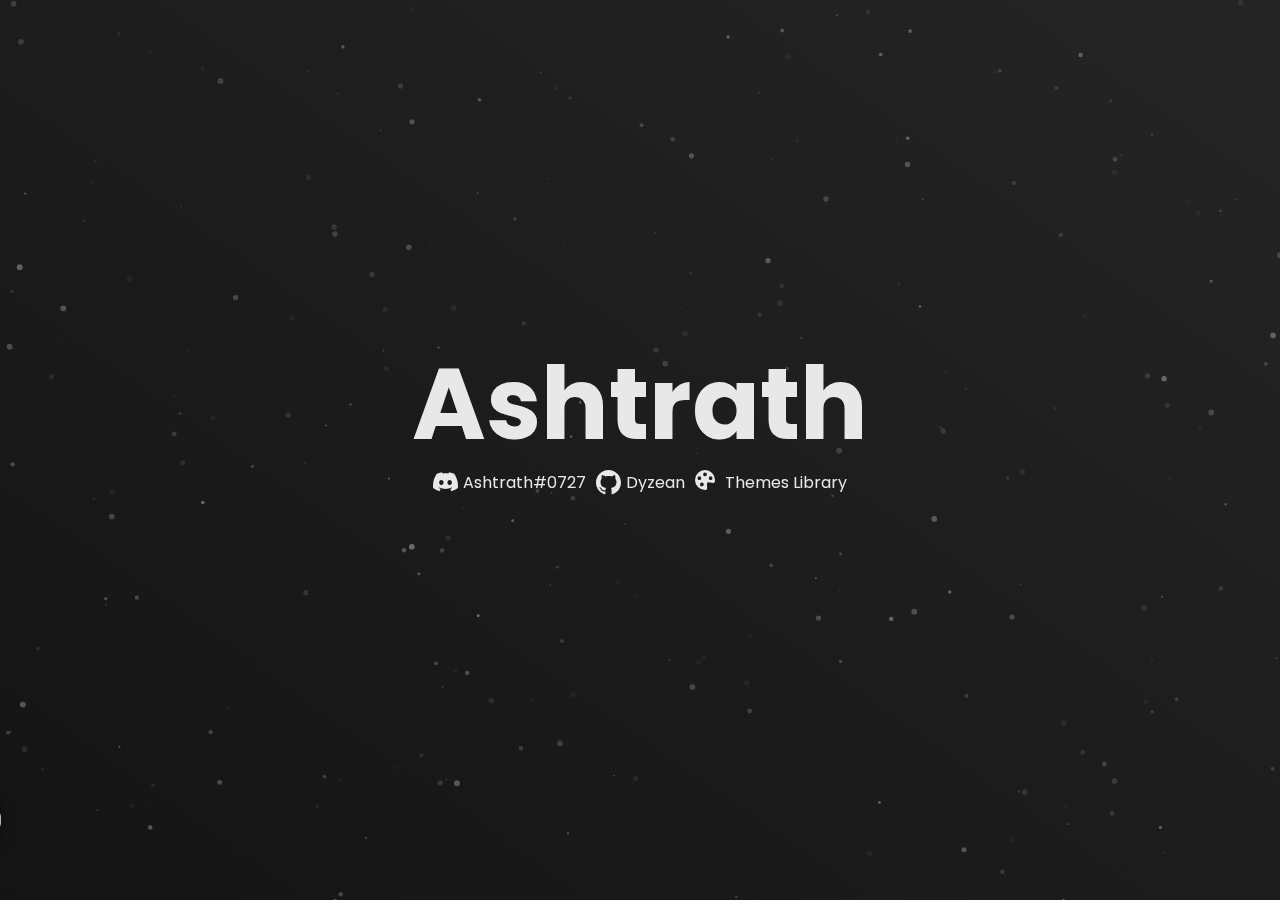
<file: index.html>
<!DOCTYPE html>
<html lang="en">
<head>
  <meta charset="utf-8">
  <meta http-equiv="X-UA-Compatible" content="IE=edge">
  <meta name="viewport" content="width=device-width, initial-scale=1.0">
  <link rel="stylesheet" href="https://fonts.googleapis.com/css2?family=Poppins:wght@400;500;700&display=swap">
  <link href="main.css" rel="stylesheet" type="text/css"/>
  <link rel="stylesheet" href="https://cdn.plyr.io/3.6.8/plyr.css" />
  <script src="https://cdn.plyr.io/3.6.8/plyr.js"></script>
  <script src="js/main.js"></script>
  <script src="https://code.jquery.com/jquery-3.6.0.min.js"></script>

  <!-- Meta Tags -->

  <title>Ashtrath</title>
  <link rel="icon" href="https://avatars.githubusercontent.com/u/69681505?v=4">

</head>
<body>
  <!-- Background -->
  <div class="site-mount">
    <div id="particles-js"></div>
    <script src="js/particles.js"></script>
    <script src="js/app.js"></script>
    <!-- Text, logo, etc -->
    <div class="content-mount">
      <div class="text-logo default-text">Ashtrath</div>
      <div class="connections default-text">
        <div class="connection connection-discord">
          <div class="connection-logo">
            <svg width="25" height="20" viewBox="0 0 25 20" fill="none" xmlns="http://www.w3.org/2000/svg">
              <path d="M21.1636 1.72462C19.5701 0.99349 17.8614 0.454828 16.0749 0.146314C16.0424 0.140359 16.0099 0.155239 15.9931 0.185C15.7733 0.575849 15.5299 1.08574 15.3595 1.48652C13.4379 1.19884 11.5262 1.19884 9.64408 1.48652C9.47359 1.07683 9.22134 0.575849 9.0006 0.185C8.98384 0.156232 8.95134 0.141352 8.9188 0.146314C7.13324 0.453842 5.42454 0.992504 3.83014 1.72462C3.81634 1.73057 3.80451 1.7405 3.79666 1.75338C0.555616 6.59543 -0.33224 11.3185 0.103313 15.9829C0.105283 16.0057 0.118094 16.0276 0.135831 16.0414C2.27418 17.6118 4.34553 18.5651 6.37842 19.197C6.41095 19.207 6.44542 19.1951 6.46613 19.1683C6.94701 18.5116 7.37567 17.8192 7.7432 17.091C7.76489 17.0484 7.74419 16.9978 7.69986 16.9809C7.01993 16.723 6.3725 16.4085 5.74972 16.0514C5.70046 16.0226 5.69651 15.9522 5.74183 15.9184C5.87289 15.8202 6.00398 15.718 6.12912 15.6149C6.15176 15.596 6.18331 15.592 6.20993 15.604C10.3013 17.4719 14.7308 17.4719 18.7739 15.604C18.8005 15.5911 18.8321 15.595 18.8557 15.6139C18.9809 15.717 19.1119 15.8202 19.244 15.9184C19.2893 15.9522 19.2863 16.0226 19.2371 16.0514C18.6143 16.4154 17.9669 16.723 17.286 16.9799C17.2416 16.9968 17.2219 17.0484 17.2436 17.091C17.619 17.8181 18.0477 18.5106 18.5197 19.1673C18.5394 19.1951 18.5749 19.207 18.6074 19.197C20.6501 18.5651 22.7215 17.6118 24.8598 16.0414C24.8786 16.0276 24.8904 16.0067 24.8924 15.9839C25.4136 10.5913 24.0193 5.90698 21.1961 1.75437C21.1892 1.7405 21.1774 1.73057 21.1636 1.72462ZM8.35419 13.1428C7.12239 13.1428 6.10743 12.0119 6.10743 10.623C6.10743 9.23419 7.10271 8.10331 8.35419 8.10331C9.61549 8.10331 10.6206 9.24412 10.6009 10.623C10.6009 12.0119 9.60563 13.1428 8.35419 13.1428ZM16.6612 13.1428C15.4294 13.1428 14.4145 12.0119 14.4145 10.623C14.4145 9.23419 15.4097 8.10331 16.6612 8.10331C17.9225 8.10331 18.9276 9.24412 18.908 10.623C18.908 12.0119 17.9225 13.1428 16.6612 13.1428Z" fill="currentColor"/>
            </svg>
          </div>
          <a class="connection-text">Ashtrath#0727</a>
        </div>
        <a class="connection connection-github" href="https://github.com/Dyzean" target="_blank">
          <div class="connection-logo">
            <svg width="25" height="25" viewBox="0 0 25 25" fill="none" xmlns="http://www.w3.org/2000/svg">
              <path d="M12.5001 0C5.59739 0 0 5.59636 0 12.5001C0 18.023 3.58166 22.7085 8.54833 24.3614C9.17305 24.4771 9.4024 24.0903 9.4024 23.7601C9.4024 23.462 9.39081 22.4773 9.38543 21.4328C5.90789 22.189 5.17408 19.958 5.17408 19.958C4.60546 18.5131 3.78617 18.129 3.78617 18.129C2.65204 17.3531 3.87166 17.3691 3.87166 17.3691C5.12689 17.4573 5.78783 18.6572 5.78783 18.6572C6.90271 20.5682 8.71207 20.0157 9.42538 19.6963C9.53757 18.8884 9.86152 18.337 10.219 18.0248C7.44256 17.7088 4.52391 16.6369 4.52391 11.8472C4.52391 10.4825 5.01221 9.36742 5.81184 8.49203C5.68205 8.17719 5.25419 6.90582 5.93293 5.18402C5.93293 5.18402 6.98261 4.84806 9.37135 6.46533C10.3685 6.18837 11.4378 6.04947 12.5001 6.04471C13.5624 6.04947 14.6326 6.18837 15.6315 6.46533C18.0174 4.84806 19.0656 5.18402 19.0656 5.18402C19.746 6.90582 19.3179 8.17719 19.1882 8.49203C19.9897 9.36742 20.4746 10.4825 20.4746 11.8472C20.4746 16.6483 17.5504 17.7054 14.7669 18.0149C15.2153 18.4028 15.6148 19.1635 15.6148 20.3297C15.6148 22.0023 15.6003 23.3484 15.6003 23.7601C15.6003 24.0927 15.8253 24.4825 16.4589 24.3598C21.4229 22.705 25 18.0211 25 12.5001C25 5.59636 19.4034 0 12.5001 0ZM4.6817 17.8067C4.65416 17.8688 4.55646 17.8874 4.46745 17.8447C4.37679 17.804 4.32587 17.7193 4.35526 17.657C4.38217 17.593 4.48008 17.5752 4.57054 17.6181C4.66141 17.6589 4.71316 17.7444 4.6817 17.8067ZM5.29656 18.3553C5.23695 18.4106 5.12041 18.3849 5.04133 18.2975C4.95957 18.2104 4.94425 18.0939 5.0047 18.0378C5.06617 17.9825 5.17919 18.0084 5.26116 18.0955C5.34293 18.1837 5.35887 18.2994 5.29656 18.3553ZM5.71838 19.0573C5.64179 19.1105 5.51656 19.0606 5.43914 18.9494C5.36256 18.8383 5.36256 18.705 5.4408 18.6515C5.51842 18.5981 5.64179 18.6462 5.72025 18.7565C5.79663 18.8695 5.79663 19.0028 5.71838 19.0573ZM6.43177 19.8702C6.36326 19.9458 6.21732 19.9255 6.11051 19.8224C6.00122 19.7216 5.97079 19.5786 6.03952 19.503C6.10886 19.4273 6.25562 19.4486 6.36326 19.5508C6.47172 19.6514 6.50484 19.7955 6.43177 19.8702ZM7.35376 20.1447C7.32354 20.2426 7.18299 20.2871 7.0414 20.2455C6.90003 20.2026 6.8075 20.088 6.83606 19.989C6.86546 19.8905 7.00663 19.8441 7.14925 19.8886C7.29042 19.9313 7.38315 20.0451 7.35376 20.1447ZM8.40302 20.2611C8.40654 20.3642 8.28648 20.4497 8.13786 20.4515C7.98841 20.4548 7.86752 20.3714 7.86587 20.27C7.86587 20.1659 7.98323 20.0812 8.13268 20.0787C8.28131 20.0758 8.40302 20.1586 8.40302 20.2611ZM9.4338 20.2216C9.45161 20.3222 9.34831 20.4255 9.20073 20.453C9.05562 20.4795 8.92128 20.4174 8.90286 20.3176C8.88485 20.2145 8.99 20.1113 9.1349 20.0846C9.2827 20.0589 9.41497 20.1193 9.4338 20.2216Z" fill="currentColor"/>
            </svg>
          </div>
          <div class="connection-text">Dyzean</div>
        </a>
        <a class="connection connection-themes" href="themes/themes.html">
          <div class="connection-logo">
            <svg width="25" height="25" viewBox="0 0 20 20" fill="none" xmlns="http://www.w3.org/2000/svg">
              <path d="M12.433 10.07C14.133 10.585 16 11.15 16 8a8 8 0 1 0-8 8c1.996 0 1.826-1.504 1.649-3.08-.124-1.101-.252-2.237.351-2.92.465-.527 1.42-.237 2.433.07zM8 5a1.5 1.5 0 1 1 0-3 1.5 1.5 0 0 1 0 3zm4.5 3a1.5 1.5 0 1 1 0-3 1.5 1.5 0 0 1 0 3zM5 6.5a1.5 1.5 0 1 1-3 0 1.5 1.5 0 0 1 3 0zm.5 6.5a1.5 1.5 0 1 1 0-3 1.5 1.5 0 0 1 0 3z" fill="currentColor"/>
            </svg>
          </div>
          <div class="connection-text">Themes Library</div>
        </a>
      </div>

      <!-- Tooltip & Music -->
      <div class="bg-music">
        <audio id="player" controls autoplay loop>
          <source src="assets/background-music.mp3" type="audio/mp3">
        </audio>
        <script>
          const player = new Plyr('#player', {
            controls: ['play-large', 'play'],
            autoplay: 'true',
            displayDuration: 'false',
          });
          player.volume = 0.2;
        </script>
      </div>
      <!-- For Future Usage -->
    </div>
  </div>
</body>
</html>
</file>
<file: main.css>
:root { /* Da Music PLayer Things */
  --plyr-font-family: "Poppins", sans-serif;
  --plyr-color-main: #0f0f0f;
  --plyr-audio-controls-background: transparent;
  --plyr-audio-control-color: #fff;
  --plyr-audio-control-background-hover: #252525;
}
.plyr--audio .plyr__controls {
  margin-right: 500px;
}
.plyr--audio {
  border-radius: 8px;
}

:root { /* Main Color */
  --background-main: #141414;
  --background-light: #252525;
  --border-radius: 18px;

  --color-main: #E8E8E8;
  --color-hover: #3F66CA;

  --font-logo: "Poppins", sans-serif;
  --font-connections: "Poppins", sans-serif;
}

body::-webkit-scrollbar {
  background-color: var(--background-main);
}

body::-webkit-scrollbar-thumb {
  background-color: var(--background-light);
}

body {
  margin: 0;
}

body a {
  text-decoration: none;
  color: unset;
}

/* Important!!  */

#particles-js {
  position: absolute;
  width: 100%;
  height: 100%;
}

.bg-music {
  position: relative;
  justify-content: center;
  align-items: center;
  top: 31vh;
  right: 61vh;
  filter: drop-shadow(0 0 8px rgba(0, 0, 0, 0.50));
}

.site-mount {
  position: absolute;
  display: flex;
  justify-content: center;
  align-items: center;
  width: 100%;
  height: 100%;
  background: linear-gradient(to right top, #141414, #252525);
}
.content-mount {
  animation: bottom-up 850ms ease-in-out;
}
@keyframes bottom-up {
    0% {
        opacity: 0;
        transform: translateY(35px);
    }
    100% {
        opacity: 1;
    transform: none;
    }
}
.default-text {
  position: relative;
  display: flex;
  justify-content: center;
  color: var(--color-main);
  user-select: none;
}
.text-logo {
  font-family: var(--font-logo);
  font-weight: bold;
  font-size: 100px;
}
.text-logo:hover {
  animation-duration: 0.01s;
  animation-name: textflicker;
  animation-iteration-count: infinite;
  animation-direction: alternate;
}
@keyframes textflicker {
  from {
    text-shadow: 1px 0 0 #ea36af, -2px 0 0 #75fa69;
  }
  to {
    text-shadow: 2px 0.5px 2px #ea36af, -1px -0.5px 2px #75fa69;
  }
}

.connection {
    display: flex;
  align-items: center;
  font-family: var(--font-connections);
  font-size: 15px;
  transition: all 200ms linear;
}
.connections {
  position: relative;
  display: flex;
  bottom: 9px;
  padding-bottom: 10px;
}
.connection-logo {
    display: flex;
  margin-right: 5px;
}
.connection-text {
  font-size: 16px;
}
.connection-discord {
  user-select: all;
  margin-right: 10px;
}
.connection-github {;
  color: inherit;
  text-decoration: none;
  margin-right: 10px;
}
.connection-themes {
  color: inherit;
  text-decoration: none;
}
.connection:hover,
.connection:active {
  color: var(--color-hover);
}
</file>
